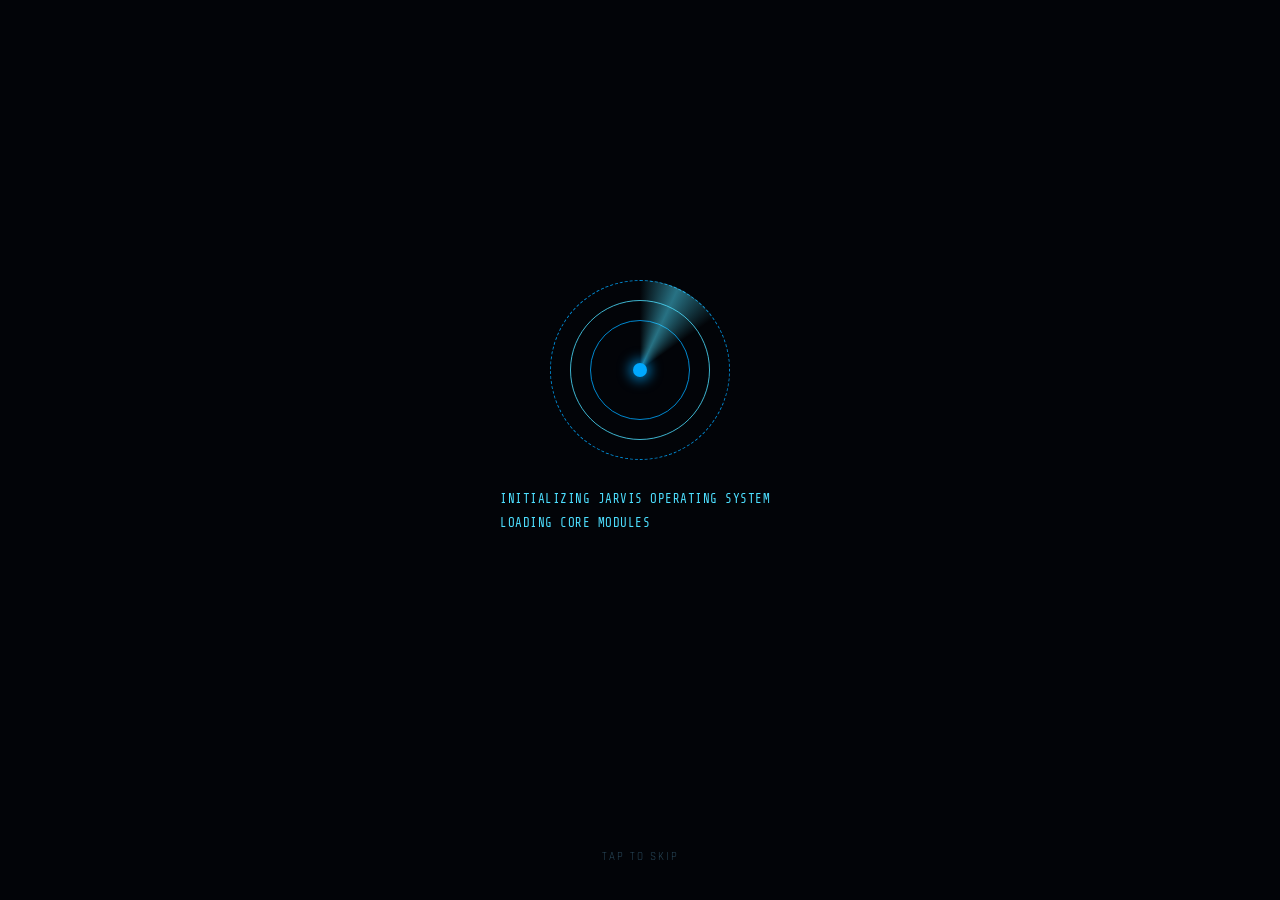
<file: index.html>
<!DOCTYPE html>
<html lang="en">
<head>
<meta charset="UTF-8">
<meta name="viewport" content="width=device-width, initial-scale=1.0, viewport-fit=cover, user-scalable=no">
<meta name="theme-color" content="#020408">
<meta name="apple-mobile-web-app-capable" content="yes">
<meta name="apple-mobile-web-app-status-bar-style" content="black-translucent">
<meta name="apple-mobile-web-app-title" content="JARVIS">
<link rel="manifest" href="manifest.json">
<link rel="icon" href="data:image/svg+xml,%3Csvg xmlns='http://www.w3.org/2000/svg' viewBox='0 0 64 64'%3E%3Crect width='64' height='64' fill='%23020408'/%3E%3Ccircle cx='32' cy='32' r='20' fill='none' stroke='%2300A8FF' stroke-width='3'/%3E%3Ccircle cx='32' cy='32' r='8' fill='%2300A8FF'/%3E%3C/svg%3E">
<link rel="apple-touch-icon" href="data:image/svg+xml,%3Csvg xmlns='http://www.w3.org/2000/svg' viewBox='0 0 180 180'%3E%3Crect width='180' height='180' fill='%23020408'/%3E%3Ccircle cx='90' cy='90' r='55' fill='none' stroke='%2300A8FF' stroke-width='6'/%3E%3Ccircle cx='90' cy='90' r='22' fill='%2300A8FF'/%3E%3C/svg%3E">
<link rel="stylesheet" href="style.css">
<link rel="stylesheet" href="startup.css">
<title>JARVIS</title>
</head>
<body>

  <!-- SETUP SCREEN -->
  <div id="setupScreen" class="screen">
    <div class="setup-card">
      <div class="setup-logo">JARVIS</div>
      <div class="setup-version">SYSTEM v6.2</div>
      <p class="setup-desc">Say <strong>"Hi Jarvis"</strong> or tap the core to activate.<br>Your keys stay on this device.</p>

      <div class="field">
        <label>Groq API Key <span class="req">*</span></label>
        <input type="password" id="groqKey" placeholder="gsk_..." autocomplete="off">
        <small>console.groq.com/keys</small>
      </div>

      <div class="field">
        <label>Fish Audio API Key</label>
        <input type="password" id="fishKey" placeholder="your Fish Audio API key" autocomplete="off">
        <small>Optional — for JARVIS voice</small>
      </div>

      <div class="field">
        <label>Fish Audio Voice (Reference) ID</label>
        <input type="text" id="fishVoiceId" placeholder="e.g. 77bc765f1a06494bb993d5f83de1ea96" autocomplete="off">
      </div>

      <button id="enableBtn">INITIALIZE SYSTEM</button>
      <div id="errorBox" class="error-box hidden"></div>
      <div class="setup-note">Chrome / Edge / Safari recommended</div>
    </div>
  </div>

  <!-- MAIN DASHBOARD -->
  <div id="dashboard" class="hidden">

    <!-- HEADER -->
    <header class="header">
      <div class="header-left">
        <div class="header-logo">JARVIS</div>
        <div class="header-tag">
          <span class="status-dot"></span>
          <span>ONLINE</span>
        </div>
      </div>
      <div class="header-center">
        <div class="sys-title">SYSTEM OVERVIEW</div>
        <div class="sys-sub">ALL SYSTEMS OPERATIONAL</div>
      </div>
      <div class="header-right">
        <div class="mini-metrics">
          <div class="mm"><label>CPU</label><div class="mm-bar"><div id="cpuBar"></div></div></div>
          <div class="mm"><label>MEM</label><div class="mm-bar"><div id="memBar"></div></div></div>
        </div>
        <div class="header-clock">
          <div id="headerTime">13:33</div>
          <div id="headerDate">SAT, MAY 24 2025</div>
        </div>
      </div>
    </header>

    <!-- LEFT PANEL -->
    <aside class="panel-left">
      <div class="panel">
        <div class="panel-title">◉ SYSTEMS</div>
        <div class="systems-list">
          <div class="sys-row"><span>CORE</span><span class="sys-dot active"></span></div>
          <div class="sys-row"><span>NETWORK</span><span class="sys-dot active"></span></div>
          <div class="sys-row"><span>SENSORS</span><span class="sys-dot active"></span></div>
          <div class="sys-row"><span>DATABASE</span><span class="sys-dot active"></span></div>
          <div class="sys-row"><span>SECURITY</span><span class="sys-dot active"></span></div>
          <div class="sys-row"><span>AI MODULE</span><span class="sys-dot active"></span></div>
        </div>
      </div>

      <div class="panel">
        <div class="panel-title">◉ SENSOR FEED</div>
        <div class="sensor-box">
          <div class="sensor-map"></div>
          <div class="sensor-dots" id="sensorDots"></div>
        </div>
        <div class="sensor-data">
          <div><span>SATELLITES</span><span>12</span></div>
          <div><span>ACTIVITY</span><span class="highlight">HIGH</span></div>
          <div><span>SIGNAL</span><span id="signalVal">98%</span></div>
          <div><span>UPTIME</span><span id="uptimeVal">00:00:00</span></div>
        </div>
      </div>

      <div class="panel">
        <div class="panel-title">◉ DATA STREAM</div>
        <div class="stream-data">
          <div><span>PACKETS</span><span id="packetsVal">1.2K/s</span></div>
          <div><span>THROUGHPUT</span><span id="throughputVal">98%</span></div>
          <div><span>LATENCY</span><span id="latencyVal">12ms</span></div>
          <div><span>BUFFER</span><span id="bufferVal">0.4MB</span></div>
        </div>
      </div>
    </aside>

    <!-- CENTER ORB -->
    <main class="panel-center">
      <div class="orb-wrapper">
        <svg class="jarvis-orb" viewBox="0 0 600 600" id="jarvisOrb">
          <defs>
            <radialGradient id="coreGrad" cx="50%" cy="50%">
              <stop offset="0%" stop-color="#bfffff"/>
              <stop offset="40%" stop-color="#38d8ff"/>
              <stop offset="100%" stop-color="#0066ff" stop-opacity="0"/>
            </radialGradient>
            <linearGradient id="scanGrad" x1="0%" y1="0%" x2="100%" y2="100%">
              <stop offset="0%" stop-color="#8cf7ff" stop-opacity="0"/>
              <stop offset="50%" stop-color="#8cf7ff" stop-opacity="0.9"/>
              <stop offset="100%" stop-color="#8cf7ff" stop-opacity="0"/>
            </linearGradient>
            <filter id="glow">
              <feGaussianBlur stdDeviation="4" result="coloredBlur"/>
              <feMerge><feMergeNode in="coloredBlur"/><feMergeNode in="SourceGraphic"/></feMerge>
            </filter>
            <filter id="glowStrong">
              <feGaussianBlur stdDeviation="8" result="coloredBlur"/>
              <feMerge><feMergeNode in="coloredBlur"/><feMergeNode in="SourceGraphic"/></feMerge>
            </filter>
          </defs>

          <!-- Outer dashed ring -->
          <circle cx="300" cy="300" r="280" fill="none" stroke="#2dbfff" stroke-opacity="0.25" stroke-width="1.5" stroke-dasharray="6 10" class="ring-outer"/>

          <!-- Tick marks ring -->
          <g class="ticks-ring" id="ticksRing"></g>

          <!-- Rotating dashed ring -->
          <circle cx="300" cy="300" r="240" fill="none" stroke="#38d8ff" stroke-opacity="0.35" stroke-width="2" stroke-dasharray="18 12" class="ring-dashed"/>

          <!-- Hexagon -->
          <polygon points="300,195 396,250 396,350 300,405 204,350 204,250" fill="none" stroke="#55d8ff" stroke-opacity="0.35" stroke-width="2" class="hex-ring"/>

          <!-- Iris blade ring — the diagonal-blade "aperture" look -->
          <g class="iris-blades" id="irisBlades"></g>

          <!-- Inner ring with segments -->
          <circle cx="300" cy="300" r="200" fill="none" stroke="#00a8ff" stroke-opacity="0.2" stroke-width="20" stroke-dasharray="30 15" class="ring-segments"/>

          <!-- Scanning sweep -->
          <path d="M300,300 L300,20 A280,280 0 0 1 580,300 Z" fill="url(#scanGrad)" fill-opacity="0.4" class="scan-sweep"/>

          <!-- Core glow -->
          <circle cx="300" cy="300" r="120" fill="url(#coreGrad)" opacity="0.8" class="core-glow"/>

          <!-- Core rings -->
          <circle cx="300" cy="300" r="90" fill="none" stroke="#00a8ff" stroke-opacity="0.15" stroke-width="2"/>
          <circle cx="300" cy="300" r="75" fill="#00a8ff" fill-opacity="0.12" stroke="#8cf7ff" stroke-width="2.5" class="core-ring"/>
          <circle cx="300" cy="300" r="50" fill="#38d8ff" fill-opacity="0.35" class="core-solid"/>

          <!-- Center number -->
          <text x="300" y="315" text-anchor="middle" fill="#fff" font-family="'Share Tech Mono', monospace" font-size="32" font-weight="bold" class="center-num" id="centerNum" filter="url(#glow)">13</text>

          <!-- Decorative ringed node markers -->
          <g class="markers">
            <circle cx="300" cy="40" r="9" fill="none" stroke="#00A8FF" stroke-width="1.5" stroke-opacity="0.7"/>
            <circle cx="300" cy="40" r="4" fill="#00A8FF" filter="url(#glow)"/>
            <circle cx="300" cy="560" r="9" fill="none" stroke="#00A8FF" stroke-width="1.5" stroke-opacity="0.7"/>
            <circle cx="300" cy="560" r="4" fill="#00A8FF" filter="url(#glow)"/>
            <circle cx="40" cy="300" r="9" fill="none" stroke="#00A8FF" stroke-width="1.5" stroke-opacity="0.7"/>
            <circle cx="40" cy="300" r="4" fill="#00A8FF" filter="url(#glow)"/>
            <circle cx="560" cy="300" r="9" fill="none" stroke="#00A8FF" stroke-width="1.5" stroke-opacity="0.7"/>
            <circle cx="560" cy="300" r="4" fill="#00A8FF" filter="url(#glow)"/>
          </g>
        </svg>

        <!-- HUD Module Labels around orb -->
        <div class="hud-labels">
          <div class="hud-label active" data-mod="0">SYS</div>
          <div class="hud-label" data-mod="1">NET</div>
          <div class="hud-label" data-mod="2">COM</div>
          <div class="hud-label" data-mod="3">DATA</div>
          <div class="hud-label" data-mod="4">AI</div>
          <div class="hud-label" data-mod="5">SENS</div>
          <div class="hud-label" data-mod="6">SEC</div>
          <div class="hud-label" data-mod="7">LOGS</div>
        </div>

        <!-- Tap overlay -->
        <div class="orb-touch" id="orbTouch" title="Tap to speak"></div>
      </div>
    </main>

    <!-- RIGHT PANEL -->
    <aside class="panel-right">
      <div class="panel">
        <div class="panel-title">◉ ENVIRONMENT</div>
        <div class="env-loc">📍 Johannesburg, ZA</div>
        <div class="env-temp" id="envTemp">56°F</div>
        <div class="env-weather">☁ Partly Cloudy</div>
        <div class="env-grid">
          <div><label>HUMIDITY</label><value>45%</value></div>
          <div><label>WIND</label><value>8 MPH</value></div>
          <div><label>PRESSURE</label><value>1012 hPa</value></div>
          <div><label>UV INDEX</label><value>3</value></div>
        </div>
      </div>

      <div class="panel">
        <div class="panel-title">◉ GLOBAL STATUS</div>
        <div class="globe-box">
          <div class="globe"></div>
        </div>
        <div class="global-data">
          <div><span>ACTIVE SATELLITES</span><span>12</span></div>
          <div><span>THREATS</span><span class="safe">LOW</span></div>
          <div><span>SYSTEMS</span><span class="safe">NOMINAL</span></div>
        </div>
      </div>

      <div class="panel">
        <div class="panel-title">◉ AI ASSISTANT</div>
        <div class="ai-box">
          <div class="ai-dot" id="aiIndicator"></div>
          <div class="ai-info">
            <div>JARVIS v6.2</div>
            <div id="aiStatusText">Online</div>
          </div>
        </div>
        <div class="ai-wave" id="aiWave">
          <span></span><span></span><span></span><span></span><span></span><span></span><span></span>
        </div>
      </div>
    </aside>

    <!-- BOTTOM CHAT -->
    <section class="panel-bottom">
      <div class="chat-box">
        <div class="chat-label">JARVIS</div>
        <div class="chat-transcript" id="transcript"></div>
        <div class="chat-reply" id="reply"></div>
        <div class="chat-meta">
          <span class="mode-text" id="stateLabel">STANDBY MODE</span>
          <div class="mode-progress"><div id="modeBarFill"></div></div>
          <span class="debug-text" id="debugLine">Wake word active</span>
        </div>
      </div>

      <nav class="dock">
        <div class="dock-btn active" data-tab="sys">
          <svg viewBox="0 0 24 24"><circle cx="12" cy="12" r="3"/><path d="M12 1v6m0 6v6m4.22-10.22l4.24-4.24M6.34 6.34L2.1 2.1m17.9 9.9h-6m-6 0H1.9m16.32 4.24l4.24 4.24M6.34 17.66l-4.24 4.24"/></svg>
          <span>SYS</span>
        </div>
        <div class="dock-btn" data-tab="net">
          <svg viewBox="0 0 24 24"><path d="M5 12.55a11 11 0 0 1 14.08 0M1.42 9a16 16 0 0 1 21.16 0M8.53 16.11a6 6 0 0 1 6.95 0M12 20h.01"/></svg>
          <span>NET</span>
        </div>
        <div class="dock-btn" data-tab="data">
          <svg viewBox="0 0 24 24"><rect x="2" y="2" width="20" height="8" rx="2"/><rect x="2" y="14" width="20" height="8" rx="2"/></svg>
          <span>DATA</span>
        </div>
        <div class="dock-btn" data-tab="ai">
          <svg viewBox="0 0 24 24"><circle cx="12" cy="12" r="10"/><path d="M12 6v6l4 2"/></svg>
          <span>AI</span>
        </div>
        <div class="dock-btn" data-tab="sens">
          <svg viewBox="0 0 24 24"><path d="M12 2a7 7 0 0 0-7 7v5a2 2 0 0 0 2 2h10a2 2 0 0 0 2-2V9a7 7 0 0 0-7-7z"/><path d="M9 22h6"/></svg>
          <span>SENS</span>
        </div>
        <div class="dock-btn" data-tab="sec">
          <svg viewBox="0 0 24 24"><path d="M12 22s8-4 8-10V5l-8-3-8 3v7c0 6 8 10 8 10z"/></svg>
          <span>SEC</span>
        </div>
        <div class="dock-btn" data-tab="logs">
          <svg viewBox="0 0 24 24"><path d="M14 2H6a2 2 0 0 0-2 2v16a2 2 0 0 0 2 2h12a2 2 0 0 0 2-2V8z"/><path d="M14 2v6h6"/></svg>
          <span>LOGS</span>
        </div>
        <div class="dock-btn" id="dockSetup">
          <svg viewBox="0 0 24 24"><circle cx="12" cy="12" r="3"/><path d="M19.4 15a1.65 1.65 0 0 0 .33 1.82l.06.06a2 2 0 1 1-2.83 2.83l-.06-.06a1.65 1.65 0 0 0-1.82-.33 1.65 1.65 0 0 0-1 1.51V21a2 2 0 0 1-4 0v-.09A1.65 1.65 0 0 0 9 19.4a1.65 1.65 0 0 0-1.82.33l-.06.06a2 2 0 1 1-2.83-2.83l.06-.06A1.65 1.65 0 0 0 5 15.4a1.65 1.65 0 0 0-1.51-1H3a2 2 0 0 1 0-4h.09A1.65 1.65 0 0 0 4.6 9a1.65 1.65 0 0 0-.33-1.82l-.06-.06a2 2 0 1 1 2.83-2.83l.06.06A1.65 1.65 0 0 0 9 4.6a1.65 1.65 0 0 0 1-1.51V3a2 2 0 0 1 4 0v.09a1.65 1.65 0 0 0 1 1.51 1.65 1.65 0 0 0 1.82-.33l.06-.06a2 2 0 1 1 2.83 2.83l-.06.06A1.65 1.65 0 0 0 19.4 9a1.65 1.65 0 0 0 1.51 1H21a2 2 0 0 1 0 4h-.09a1.65 1.65 0 0 0-1.51 1z"/></svg>
          <span>SETUP</span>
        </div>
      </nav>
    </section>

    <!-- Settings Link -->
    <div class="settings-link" id="settingsLink">⚙ KEYS</div>

    <!-- Type FAB -->
    <button id="pushToTalk" class="type-fab" title="Type message">⌨</button>

    <!-- Time Popup -->
    <div id="infoCard" class="info-card hidden">
      <div class="flag">🇿🇦</div>
      <div class="info-time" id="infoTime"></div>
      <div class="info-label">South Africa · SAST (UTC+2)</div>
    </div>
  </div>

<script src="startup.js"></script>
<script src="app.js"></script>
</body>
</html>
</file>
<file: style.css>
@import url('https://fonts.googleapis.com/css2?family=Rajdhani:wght@300;400;500;600;700&family=Share+Tech+Mono&display=swap');

:root {
  --cyan: #00A8FF;
  --cyan-bright: #4DDFFF;
  --cyan-dim: #0066AA;
  --cyan-glow: rgba(0,168,255,0.45);
  --bg: #020408;
  --panel: rgba(0,168,255,0.035);
  --panel-border: rgba(0,168,255,0.15);
  --text: #E0E8F0;
  --text-dim: #8899AA;
  --text-dark: #445566;
  --danger: #FF4444;
  --success: #00FF88;
  --warning: #FFAA00;
}

* { box-sizing: border-box; margin: 0; padding: 0; -webkit-tap-highlight-color: transparent; }

html, body {
  width: 100%; height: 100%; height: 100dvh;
  background: var(--bg);
  color: var(--text);
  font-family: 'Rajdhani', -apple-system, BlinkMacSystemFont, sans-serif;
  overflow: hidden;
  letter-spacing: 0.6px;
}

/* Cinematic scanline overlay */
body::before {
  content: '';
  position: fixed; inset: 0; z-index: 9999;
  background: repeating-linear-gradient(0deg, transparent, transparent 2px, rgba(0,168,255,0.012) 2px, rgba(0,168,255,0.012) 4px);
  pointer-events: none;
}
body::after {
  content: '';
  position: fixed; inset: 0; z-index: 9998;
  background: radial-gradient(ellipse at center, transparent 30%, rgba(0,0,0,0.7) 100%);
  pointer-events: none;
}

.hidden { display: none !important; }

/* ========== SETUP SCREEN ========== */
.screen {
  position: fixed; inset: 0; z-index: 1000;
  display: flex; align-items: center; justify-content: center;
  padding: 20px; background: var(--bg);
}
.setup-card {
  width: 100%; max-width: 420px;
  background: rgba(0,168,255,0.03);
  border: 1px solid var(--panel-border);
  border-radius: 16px;
  padding: 32px 28px;
  text-align: center;
  position: relative;
  overflow: hidden;
}
.setup-card::before {
  content: ''; position: absolute; top: 0; left: 0; right: 0; height: 2px;
  background: linear-gradient(90deg, transparent, var(--cyan), transparent);
}
.setup-logo {
  font-size: 2.8rem; font-weight: 300; color: var(--cyan);
  letter-spacing: 10px; text-shadow: 0 0 30px var(--cyan-glow);
  margin-bottom: 4px;
}
.setup-version {
  font-size: 0.7rem; color: var(--text-dark); letter-spacing: 4px;
  margin-bottom: 20px;
}
.setup-desc {
  color: var(--text-dim); font-size: 0.9rem; line-height: 1.6;
  margin-bottom: 24px;
}
.setup-desc strong { color: var(--cyan); font-weight: 600; }

.field { text-align: left; margin-bottom: 16px; }
.field label {
  display: block; font-size: 0.65rem; color: var(--text-dark);
  letter-spacing: 2px; text-transform: uppercase; margin-bottom: 6px;
  font-weight: 600;
}
.field label .req { color: var(--danger); }
.field input {
  width: 100%; background: rgba(0,168,255,0.05);
  border: 1px solid var(--panel-border); color: var(--text);
  padding: 12px 14px; border-radius: 8px; font-size: 0.95rem;
  font-family: 'Share Tech Mono', monospace;
  transition: all 0.3s;
}
.field input:focus {
  outline: none; border-color: var(--cyan);
  box-shadow: 0 0 16px rgba(0,168,255,0.12);
}
.field small {
  color: var(--text-dark); font-size: 0.7rem;
  display: block; margin-top: 4px;
}
#enableBtn {
  width: 100%; background: var(--cyan); color: #000;
  border: none; padding: 16px; border-radius: 8px;
  font-size: 1rem; font-weight: 700; cursor: pointer;
  letter-spacing: 3px; text-transform: uppercase;
  font-family: 'Rajdhani', sans-serif;
  box-shadow: 0 0 24px rgba(0,168,255,0.35);
  transition: all 0.3s; margin-top: 8px;
}
#enableBtn:hover {
  box-shadow: 0 0 36px rgba(0,168,255,0.55);
  transform: translateY(-2px);
}
#enableBtn:active { transform: scale(0.97); }
.error-box {
  background: rgba(255,68,68,0.08); border: 1px solid rgba(255,68,68,0.3);
  color: #ff9999; padding: 12px; border-radius: 8px;
  font-size: 0.85rem; margin-top: 14px; text-align: left;
}
.setup-note {
  font-size: 0.75rem; color: var(--text-dark); margin-top: 16px;
}

/* ========== DASHBOARD ========== */
#dashboard {
  position: fixed; inset: 0;
  display: grid;
  grid-template-rows: 52px 1fr 140px;
  grid-template-columns: 260px 1fr 260px;
  grid-template-areas:
    "header header header"
    "left center right"
    "bottom bottom bottom";
  gap: 10px;
  padding: 10px 14px 8px;
  z-index: 10;
}

/* ========== HEADER ========== */
.header {
  grid-area: header;
  display: flex; align-items: center; justify-content: space-between;
  padding: 0 12px;
  border-bottom: 1px solid var(--panel-border);
  position: relative;
}
.header::after {
  content: ''; position: absolute; bottom: -1px; left: 0;
  width: 100px; height: 1px; background: var(--cyan);
  box-shadow: 0 0 8px var(--cyan);
}
.header-left { display: flex; align-items: center; gap: 14px; }
.header-logo {
  font-size: 1.5rem; font-weight: 700; color: var(--cyan);
  letter-spacing: 4px; text-shadow: 0 0 16px var(--cyan-glow);
}
.header-tag {
  display: flex; align-items: center; gap: 6px;
  font-size: 0.6rem; color: var(--text-dim);
  letter-spacing: 2px; text-transform: uppercase;
}
.status-dot {
  width: 6px; height: 6px; border-radius: 50%;
  background: var(--success); box-shadow: 0 0 8px var(--success);
  animation: pulseDot 2s infinite;
}
@keyframes pulseDot { 0%,100%{opacity:1} 50%{opacity:0.3} }

.header-center { text-align: center; }
.sys-title {
  font-size: 0.6rem; color: var(--cyan); letter-spacing: 3px;
  text-transform: uppercase; font-weight: 600;
}
.sys-sub {
  font-size: 0.55rem; color: var(--text-dark); letter-spacing: 1px;
}

.header-right { display: flex; align-items: center; gap: 18px; }
.mini-metrics { display: flex; flex-direction: column; gap: 4px; }
.mm { display: flex; align-items: center; gap: 6px; }
.mm label {
  font-size: 0.5rem; color: var(--text-dark); text-transform: uppercase;
  letter-spacing: 1px; width: 32px; text-align: right;
}
.mm-bar {
  width: 60px; height: 3px; background: rgba(0,168,255,0.08);
  border-radius: 2px; overflow: hidden;
}
.mm-bar div {
  height: 100%; background: var(--cyan);
  box-shadow: 0 0 6px var(--cyan-glow);
  transition: width 0.6s ease;
}
.header-clock { text-align: right; }
#headerTime {
  font-family: 'Share Tech Mono', monospace; font-size: 1.1rem;
  color: var(--text); letter-spacing: 2px;
}
#headerDate {
  font-size: 0.55rem; color: var(--text-dark); letter-spacing: 1px;
  text-transform: uppercase;
}

/* ========== PANELS ========== */
.panel {
  background: var(--panel);
  border: 1px solid var(--panel-border);
  border-radius: 10px;
  padding: 12px;
  position: relative;
  overflow: hidden;
  animation: fadeIn 0.5s ease both;
}
.panel::before {
  content: ''; position: absolute; top: 0; left: 0; right: 0; height: 1px;
  background: linear-gradient(90deg, transparent, var(--cyan), transparent);
  opacity: 0.4;
}
.panel-title {
  font-size: 0.6rem; color: var(--cyan); letter-spacing: 2px;
  text-transform: uppercase; margin-bottom: 10px;
  font-weight: 600; display: flex; align-items: center; gap: 6px;
}

.panel-left { grid-area: left; display: flex; flex-direction: column; gap: 10px; }
.panel-right { grid-area: right; display: flex; flex-direction: column; gap: 10px; }
.panel-center { grid-area: center; display: flex; align-items: center; justify-content: center; position: relative; }
.panel-bottom { grid-area: bottom; display: flex; flex-direction: column; gap: 6px; }

/* Systems */
.systems-list { display: flex; flex-direction: column; gap: 5px; }
.sys-row {
  display: flex; justify-content: space-between; align-items: center;
  padding: 5px 6px; border-radius: 4px;
  font-size: 0.72rem; color: var(--text-dim);
  transition: all 0.3s;
}
.sys-row:hover { background: rgba(0,168,255,0.05); }
.sys-row span:first-child { letter-spacing: 1.5px; }
.sys-dot {
  width: 5px; height: 5px; border-radius: 50%;
  background: var(--success); box-shadow: 0 0 6px var(--success);
}
.sys-dot.warning { background: var(--warning); box-shadow: 0 0 6px var(--warning); }
.sys-dot.danger { background: var(--danger); box-shadow: 0 0 6px var(--danger); }

/* Sensor Feed */
.sensor-box {
  height: 85px; background: rgba(0,0,0,0.35);
  border-radius: 6px; position: relative; overflow: hidden;
  border: 1px solid rgba(0,168,255,0.08);
}
.sensor-map {
  position: absolute; inset: 0;
  background:
    radial-gradient(ellipse at 30% 40%, rgba(0,168,255,0.12) 0%, transparent 50%),
    radial-gradient(ellipse at 70% 60%, rgba(0,168,255,0.08) 0%, transparent 40%);
}
.sensor-dots { position: absolute; inset: 0; }
.sensor-dots .dot {
  position: absolute; width: 3px; height: 3px; border-radius: 50%;
  background: var(--cyan); box-shadow: 0 0 5px var(--cyan);
  animation: sensorBlink 2.5s infinite;
}
@keyframes sensorBlink { 0%,100%{opacity:0.2} 50%{opacity:1} }
.sensor-data {
  display: grid; grid-template-columns: 1fr 1fr; gap: 6px;
  margin-top: 8px;
}
.sensor-data div {
  display: flex; justify-content: space-between;
  font-size: 0.6rem; color: var(--text-dark);
}
.sensor-data span:last-child {
  color: var(--text-dim); font-family: 'Share Tech Mono', monospace;
}
.sensor-data .highlight { color: var(--warning); }

/* Data Stream */
.stream-data { display: flex; flex-direction: column; gap: 5px; }
.stream-data div {
  display: flex; justify-content: space-between;
  font-size: 0.65rem; padding: 3px 0;
  border-bottom: 1px solid rgba(0,168,255,0.04);
}
.stream-data span:first-child { color: var(--text-dark); text-transform: uppercase; letter-spacing: 1px; }
.stream-data span:last-child { color: var(--cyan); font-family: 'Share Tech Mono', monospace; }

/* Environment */
.env-loc { font-size: 0.75rem; color: var(--text); margin-bottom: 6px; }
.env-temp {
  font-size: 2rem; font-weight: 300; color: var(--text);
  line-height: 1; margin: 2px 0; font-family: 'Rajdhani', sans-serif;
}
.env-weather { font-size: 0.7rem; color: var(--text-dim); margin-bottom: 10px; }
.env-grid {
  display: grid; grid-template-columns: 1fr 1fr; gap: 6px;
}
.env-grid div { display: flex; flex-direction: column; gap: 1px; }
.env-grid label {
  font-size: 0.55rem; color: var(--text-dark);
  text-transform: uppercase; letter-spacing: 1px;
}
.env-grid value {
  font-size: 0.75rem; color: var(--text-dim);
  font-family: 'Share Tech Mono', monospace;
}

/* Globe */
.globe-box {
  width: 70px; height: 70px; margin: 0 auto 10px;
  position: relative;
}
.globe {
  width: 100%; height: 100%; border-radius: 50%;
  background:
    radial-gradient(circle at 30% 30%, rgba(0,168,255,0.25), transparent 60%),
    radial-gradient(circle at 70% 70%, rgba(0,168,255,0.12), transparent 50%);
  border: 1px solid rgba(0,168,255,0.18);
  box-shadow: 0 0 16px rgba(0,168,255,0.08) inset;
  animation: globeSpin 18s linear infinite;
  position: relative; overflow: hidden;
}
.globe::before {
  content: ''; position: absolute; inset: 0;
  background: url("data:image/svg+xml,%3Csvg xmlns='http://www.w3.org/2000/svg' viewBox='0 0 100 100'%3E%3Ccircle cx='50' cy='50' r='48' fill='none' stroke='rgba(0,168,255,0.12)' stroke-width='0.5'/%3E%3Cpath d='M10,50 Q30,20 50,50 T90,50' fill='none' stroke='rgba(0,168,255,0.15)' stroke-width='0.5'/%3E%3Cpath d='M10,50 Q30,80 50,50 T90,50' fill='none' stroke='rgba(0,168,255,0.15)' stroke-width='0.5'/%3E%3C/svg%3E");
  background-size: cover;
}
@keyframes globeSpin { from{transform:rotate(0)} to{transform:rotate(360deg)} }
.global-data { display: flex; flex-direction: column; gap: 5px; }
.global-data div {
  display: flex; justify-content: space-between;
  font-size: 0.65rem;
}
.global-data span:first-child { color: var(--text-dark); text-transform: uppercase; letter-spacing: 1px; }
.global-data span:last-child { color: var(--text-dim); font-family: 'Share Tech Mono', monospace; }
.global-data .safe { color: var(--success); }

/* AI Box */
.ai-box { display: flex; align-items: center; gap: 10px; margin-bottom: 8px; }
.ai-dot {
  width: 8px; height: 8px; border-radius: 50%;
  background: var(--success); box-shadow: 0 0 10px var(--success);
  transition: all 0.3s;
}
.ai-dot.processing { background: var(--warning); box-shadow: 0 0 10px var(--warning); }
.ai-dot.offline { background: var(--danger); box-shadow: 0 0 10px var(--danger); }
.ai-info div:first-child { font-size: 0.8rem; color: var(--text); }
.ai-info div:last-child { font-size: 0.6rem; color: var(--text-dark); }
.ai-wave { height: 20px; display: flex; align-items: center; gap: 2px; }
.ai-wave span {
  width: 2px; background: var(--cyan); border-radius: 1px;
  animation: waveBar 1.2s ease-in-out infinite;
}
.ai-wave span:nth-child(1){height:6px;animation-delay:0s}
.ai-wave span:nth-child(2){height:14px;animation-delay:0.1s}
.ai-wave span:nth-child(3){height:10px;animation-delay:0.2s}
.ai-wave span:nth-child(4){height:18px;animation-delay:0.3s}
.ai-wave span:nth-child(5){height:8px;animation-delay:0.4s}
.ai-wave span:nth-child(6){height:12px;animation-delay:0.5s}
.ai-wave span:nth-child(7){height:5px;animation-delay:0.6s}
@keyframes waveBar { 0%,100%{transform:scaleY(0.4);opacity:0.4} 50%{transform:scaleY(1);opacity:1} }

/* ========== ORB ========== */
.orb-wrapper {
  width: 100%; max-width: 480px; aspect-ratio: 1;
  position: relative; display: flex; align-items: center; justify-content: center;
}
.jarvis-orb {
  width: 100%; height: 100%;
  filter: drop-shadow(0 0 20px rgba(0,168,255,0.2));
  transition: filter 0.4s;
}

/* Ring animations */
.ring-outer { animation: spin 50s linear infinite; transform-origin: center; }
.ticks-ring { animation: spin 25s linear infinite reverse; transform-origin: center; }
.ring-dashed { animation: spin 18s linear infinite; transform-origin: center; }
.hex-ring { animation: spin 35s linear infinite reverse; transform-origin: center; }
.ring-segments { animation: spin 12s linear infinite; transform-origin: center; }
.iris-blades { animation: spin 9s linear infinite reverse; transform-origin: center; }
.power-block { animation: blockPulse 2.4s ease-in-out infinite; transform-origin: center; }
@keyframes blockPulse {
  0%, 100% { opacity: 0.55; }
  50% { opacity: 1; }
}
.tri-fill { animation: triGlow 3s ease-in-out infinite; transform-origin: 300px 300px; }
@keyframes triGlow {
  0%, 100% { fill-opacity: 0.14; }
  50% { fill-opacity: 0.32; }
}
.scan-sweep { animation: scanSweep 3s linear infinite; transform-origin: center; }
.core-glow { animation: coreGlow 4s ease-in-out infinite; transform-origin: center; }
.core-ring { animation: pulseRing 3s ease-in-out infinite; transform-origin: center; }
.core-solid { animation: corePulse 2.5s ease-in-out infinite; transform-origin: center; }
.center-num { animation: numPulse 3s ease-in-out infinite; }

@keyframes spin { from{transform:rotate(0)} to{transform:rotate(360deg)} }
@keyframes scanSweep {
  0%{transform:rotate(0);opacity:0.3}
  50%{opacity:0.9}
  100%{transform:rotate(360deg);opacity:0.3}
}
@keyframes pulseRing { 0%,100%{transform:scale(1)} 50%{transform:scale(1.03)} }
@keyframes coreGlow { 0%,100%{opacity:0.7;transform:scale(0.98)} 50%{opacity:1;transform:scale(1.02)} }
@keyframes corePulse { 0%,100%{transform:scale(1)} 50%{transform:scale(1.06)} }
@keyframes numPulse { 0%,100%{opacity:0.9} 50%{opacity:1} }

/* Speaking states */
#dashboard.speaking .jarvis-orb { filter: drop-shadow(0 0 40px rgba(0,168,255,0.6)); }
#dashboard.speaking .ring-outer { animation-duration: 15s; }
#dashboard.speaking .ticks-ring { animation-duration: 8s; }
#dashboard.speaking .ring-dashed { animation-duration: 6s; }
#dashboard.speaking .hex-ring { animation-duration: 12s; }
#dashboard.speaking .iris-blades { animation-duration: 3s; }
#dashboard.speaking .core-glow { animation-duration: 1.5s; }
#dashboard.speaking .core-solid { animation-duration: 0.8s; }

#dashboard.thinking .iris-blades { animation-duration: 2.5s; }
#dashboard.speaking .power-block { animation-duration: 0.6s; }
#dashboard.thinking .power-block { animation-duration: 1s; }

#dashboard.listening .jarvis-orb { filter: drop-shadow(0 0 30px rgba(0,255,136,0.35)); }
#dashboard.thinking .jarvis-orb { filter: drop-shadow(0 0 35px rgba(255,170,0,0.35)); }
#dashboard.offline .jarvis-orb { filter: grayscale(1) opacity(0.4); }

/* HUD Labels around orb */
.hud-labels { position: absolute; inset: 0; pointer-events: none; }
.hud-label {
  position: absolute; font-size: 0.55rem; color: var(--text-dark);
  letter-spacing: 2px; font-weight: 600; transition: all 0.3s;
}
.hud-label.active { color: var(--cyan); text-shadow: 0 0 8px var(--cyan-glow); }
.hud-label:nth-child(1){top:2%;left:50%;transform:translateX(-50%)}
.hud-label:nth-child(2){top:14%;right:8%}
.hud-label:nth-child(3){top:50%;right:2%;transform:translateY(-50%)}
.hud-label:nth-child(4){bottom:14%;right:8%}
.hud-label:nth-child(5){bottom:2%;left:50%;transform:translateX(-50%)}
.hud-label:nth-child(6){bottom:14%;left:8%}
.hud-label:nth-child(7){top:50%;left:2%;transform:translateY(-50%)}
.hud-label:nth-child(8){top:14%;left:8%}

.orb-touch {
  position: absolute; inset: 15%; border-radius: 50%; cursor: pointer; z-index: 20;
}

/* ========== BOTTOM CHAT ========== */
.chat-box {
  flex: 1; background: rgba(0,168,255,0.025);
  border: 1px solid var(--panel-border); border-radius: 10px;
  padding: 12px 16px; display: flex; flex-direction: column; gap: 4px;
  position: relative; overflow: hidden; min-height: 0;
}
.chat-label {
  position: absolute; top: 8px; left: 12px;
  font-size: 0.55rem; color: var(--cyan); letter-spacing: 3px; font-weight: 600;
}
.chat-transcript {
  font-size: 0.8rem; color: var(--text-dim); min-height: 1.2em;
  margin-top: 14px; font-style: italic; overflow: hidden;
  text-overflow: ellipsis; white-space: nowrap;
}
.chat-reply {
  font-size: 0.9rem; color: var(--text); line-height: 1.45;
  overflow-y: auto; flex: 1;
}
.chat-meta {
  display: flex; align-items: center; gap: 10px;
  padding-top: 6px; border-top: 1px solid rgba(0,168,255,0.06);
  margin-top: auto; flex-shrink: 0;
}
.mode-text {
  font-size: 0.55rem; color: var(--text-dark);
  letter-spacing: 2px; text-transform: uppercase; min-width: 90px;
}
.mode-progress {
  flex: 1; height: 2px; background: rgba(0,168,255,0.08);
  border-radius: 1px; overflow: hidden;
}
#modeBarFill {
  height: 100%; width: 0%; background: var(--cyan);
  box-shadow: 0 0 6px var(--cyan-glow); transition: width 0.4s;
}
.debug-text {
  font-size: 0.55rem; color: var(--text-dark);
  font-family: 'Share Tech Mono', monospace;
}

/* ========== DOCK ========== */
.dock {
  display: flex; align-items: center; justify-content: center;
  gap: 6px; padding: 4px 0;
}
.dock-btn {
  display: flex; flex-direction: column; align-items: center; gap: 3px;
  padding: 5px 10px; border-radius: 6px; cursor: pointer;
  transition: all 0.3s; border: 1px solid transparent;
  min-width: 44px;
}
.dock-btn:hover { background: rgba(0,168,255,0.05); }
.dock-btn.active {
  background: rgba(0,168,255,0.1);
  border-color: rgba(0,168,255,0.3);
}
.dock-btn svg { width: 16px; height: 16px; stroke: var(--text-dark); fill: none; stroke-width: 1.5; }
.dock-btn.active svg { stroke: var(--cyan); filter: drop-shadow(0 0 3px var(--cyan-glow)); }
.dock-btn span { font-size: 0.5rem; color: var(--text-dark); letter-spacing: 1px; text-transform: uppercase; }
.dock-btn.active span { color: var(--cyan); }

/* ========== FLOATING ELEMENTS ========== */
.settings-link {
  position: fixed; top: 60px; right: 12px; z-index: 200;
  font-size: 0.6rem; color: var(--text-dark); cursor: pointer;
  letter-spacing: 1px; text-transform: uppercase;
  transition: color 0.3s; padding: 6px;
}
.settings-link:hover { color: var(--cyan); }

.type-fab {
  position: fixed; bottom: 16px; right: 16px; z-index: 200;
  width: 44px; height: 44px; border-radius: 50%;
  border: 1px solid var(--panel-border);
  background: rgba(0,168,255,0.08); color: var(--cyan);
  font-size: 1.1rem; cursor: pointer;
  display: flex; align-items: center; justify-content: center;
  transition: all 0.3s; backdrop-filter: blur(4px);
}
.type-fab:hover { background: rgba(0,168,255,0.15); box-shadow: 0 0 16px rgba(0,168,255,0.2); }
.type-fab:active { transform: scale(0.92); }

.info-card {
  position: fixed; top: 50%; left: 50%; transform: translate(-50%, -50%);
  background: rgba(2,4,8,0.95); border: 1px solid var(--panel-border);
  border-radius: 14px; padding: 24px 32px; z-index: 500;
  display: flex; flex-direction: column; align-items: center; gap: 8px;
  box-shadow: 0 0 40px rgba(0,168,255,0.12); backdrop-filter: blur(12px);
}
.info-card .flag { font-size: 2.2rem; }
.info-card .info-time {
  font-family: 'Share Tech Mono', monospace; font-size: 2rem;
  color: var(--text); letter-spacing: 2px;
}
.info-card .info-label { color: var(--cyan); font-size: 0.65rem; letter-spacing: 1.5px; text-transform: uppercase; }

/* ========== ANIMATIONS ========== */
@keyframes fadeIn { from{opacity:0;transform:translateY(8px)} to{opacity:1;transform:translateY(0)} }
.panel:nth-child(1){animation-delay:0.05s}
.panel:nth-child(2){animation-delay:0.1s}
.panel:nth-child(3){animation-delay:0.15s}

/* ========== MOBILE RESPONSIVE ========== */
@media (max-width: 900px) {
  #dashboard {
    grid-template-columns: 1fr;
    grid-template-rows: 48px 1fr auto;
    grid-template-areas:
      "header"
      "center"
      "bottom";
    gap: 8px; padding: 8px 10px 6px;
    overflow-y: auto;
  }
  .panel-left, .panel-right { display: none; }
  .panel-center { min-height: 50vh; }
  .orb-wrapper { max-width: 360px; }
  .header-logo { font-size: 1.2rem; letter-spacing: 2px; }
  .header-tag span:last-child { display: none; }
  .header-center { display: none; }
  .mini-metrics { display: none; }
  .header-clock { display: none; }
  .chat-box { min-height: 120px; }
  .dock-btn { padding: 4px 8px; min-width: 38px; }
  .dock-btn svg { width: 14px; height: 14px; }
}

@media (max-width: 380px) {
  .orb-wrapper { max-width: 300px; }
  .dock-btn span { display: none; }
  .dock-btn { padding: 6px; }
}

@media (min-width: 901px) and (max-width: 1200px) {
  #dashboard {
    grid-template-columns: 220px 1fr 220px;
  }
  .panel { padding: 10px; }
}

/* Scrollbar */
::-webkit-scrollbar { width: 3px; }
::-webkit-scrollbar-track { background: transparent; }
::-webkit-scrollbar-thumb { background: var(--panel-border); border-radius: 2px; }
</file>
<file: startup.css>
/* ============================================
   JARVIS STARTUP BOOT SEQUENCE
   Plays once per calendar day (see startup.js).
   Self-contained: injects/removes itself, never
   touches index.html markup.
   ============================================ */

#startupOverlay {
  position: fixed;
  inset: 0;
  z-index: 99999;
  background: #020408;
  display: flex;
  flex-direction: column;
  align-items: center;
  justify-content: center;
  gap: 28px;
  opacity: 1;
  transition: opacity 0.6s ease;
}

#startupOverlay.fade-out {
  opacity: 0;
  pointer-events: none;
}

.boot-rings {
  position: relative;
  width: 180px;
  height: 180px;
  display: flex;
  align-items: center;
  justify-content: center;
}

.boot-ring {
  position: absolute;
  border-radius: 50%;
  border: 1.5px solid #00A8FF;
  opacity: 0;
  transform: scale(0.3);
}

.boot-ring.r1 { inset: 40px; animation: bootRingIn 0.7s ease-out 0.15s forwards; }
.boot-ring.r2 { inset: 20px; border-color: #4DDFFF; animation: bootRingIn 0.7s ease-out 0.35s forwards; }
.boot-ring.r3 { inset: 0;    border-style: dashed; opacity: 0.5; animation: bootRingIn 0.7s ease-out 0.55s forwards, bootSpin 6s linear 1.25s infinite; }

@keyframes bootRingIn {
  from { opacity: 0; transform: scale(0.3); }
  to   { opacity: 0.8; transform: scale(1); }
}
@keyframes bootSpin {
  from { transform: rotate(0deg); }
  to   { transform: rotate(360deg); }
}

.boot-core {
  position: absolute;
  width: 14px;
  height: 14px;
  border-radius: 50%;
  background: #00A8FF;
  box-shadow: 0 0 12px 4px rgba(0,168,255,0.6);
  animation: bootCorePulse 1.4s ease-in-out 0.9s infinite;
}

@keyframes bootCorePulse {
  0%, 100% { transform: scale(1); box-shadow: 0 0 12px 4px rgba(0,168,255,0.5); }
  50%      { transform: scale(1.4); box-shadow: 0 0 26px 10px rgba(0,168,255,0.85); }
}

.boot-sweep {
  position: absolute;
  inset: 0;
  border-radius: 50%;
  background: conic-gradient(from 0deg, transparent 0deg, rgba(77,223,255,0.5) 25deg, transparent 55deg);
  opacity: 0;
  animation: bootSweepIn 0.4s ease 0.6s forwards, bootSpin 1.8s linear 1s infinite;
}
@keyframes bootSweepIn { to { opacity: 1; } }

.boot-flash {
  position: absolute;
  inset: -60px;
  border-radius: 50%;
  background: radial-gradient(circle, #bfffff 0%, rgba(0,168,255,0.4) 40%, transparent 70%);
  opacity: 0;
}
.boot-flash.flash-active {
  animation: bootFlash 0.5s ease-out forwards;
}
@keyframes bootFlash {
  0%   { opacity: 0; transform: scale(0.5); }
  40%  { opacity: 1; transform: scale(1.3); }
  100% { opacity: 0; transform: scale(2.2); }
}

.boot-log {
  width: 280px;
  min-height: 132px;
  font-family: "Share Tech Mono", monospace;
  font-size: 0.78rem;
  color: #4DDFFF;
  letter-spacing: 0.5px;
  line-height: 1.9;
}

.boot-log-line {
  opacity: 0;
  white-space: nowrap;
  overflow: hidden;
  display: block;
}
.boot-log-line.show {
  opacity: 1;
  animation: bootLineIn 0.3s ease forwards;
}
@keyframes bootLineIn {
  from { opacity: 0; transform: translateX(-6px); }
  to   { opacity: 1; transform: translateX(0); }
}
.boot-log-line .ok {
  color: #00E676;
  float: right;
}

.boot-skip {
  position: absolute;
  bottom: 36px;
  color: #2a4a5c;
  font-size: 0.68rem;
  letter-spacing: 2px;
  text-transform: uppercase;
  cursor: pointer;
}
</file>
